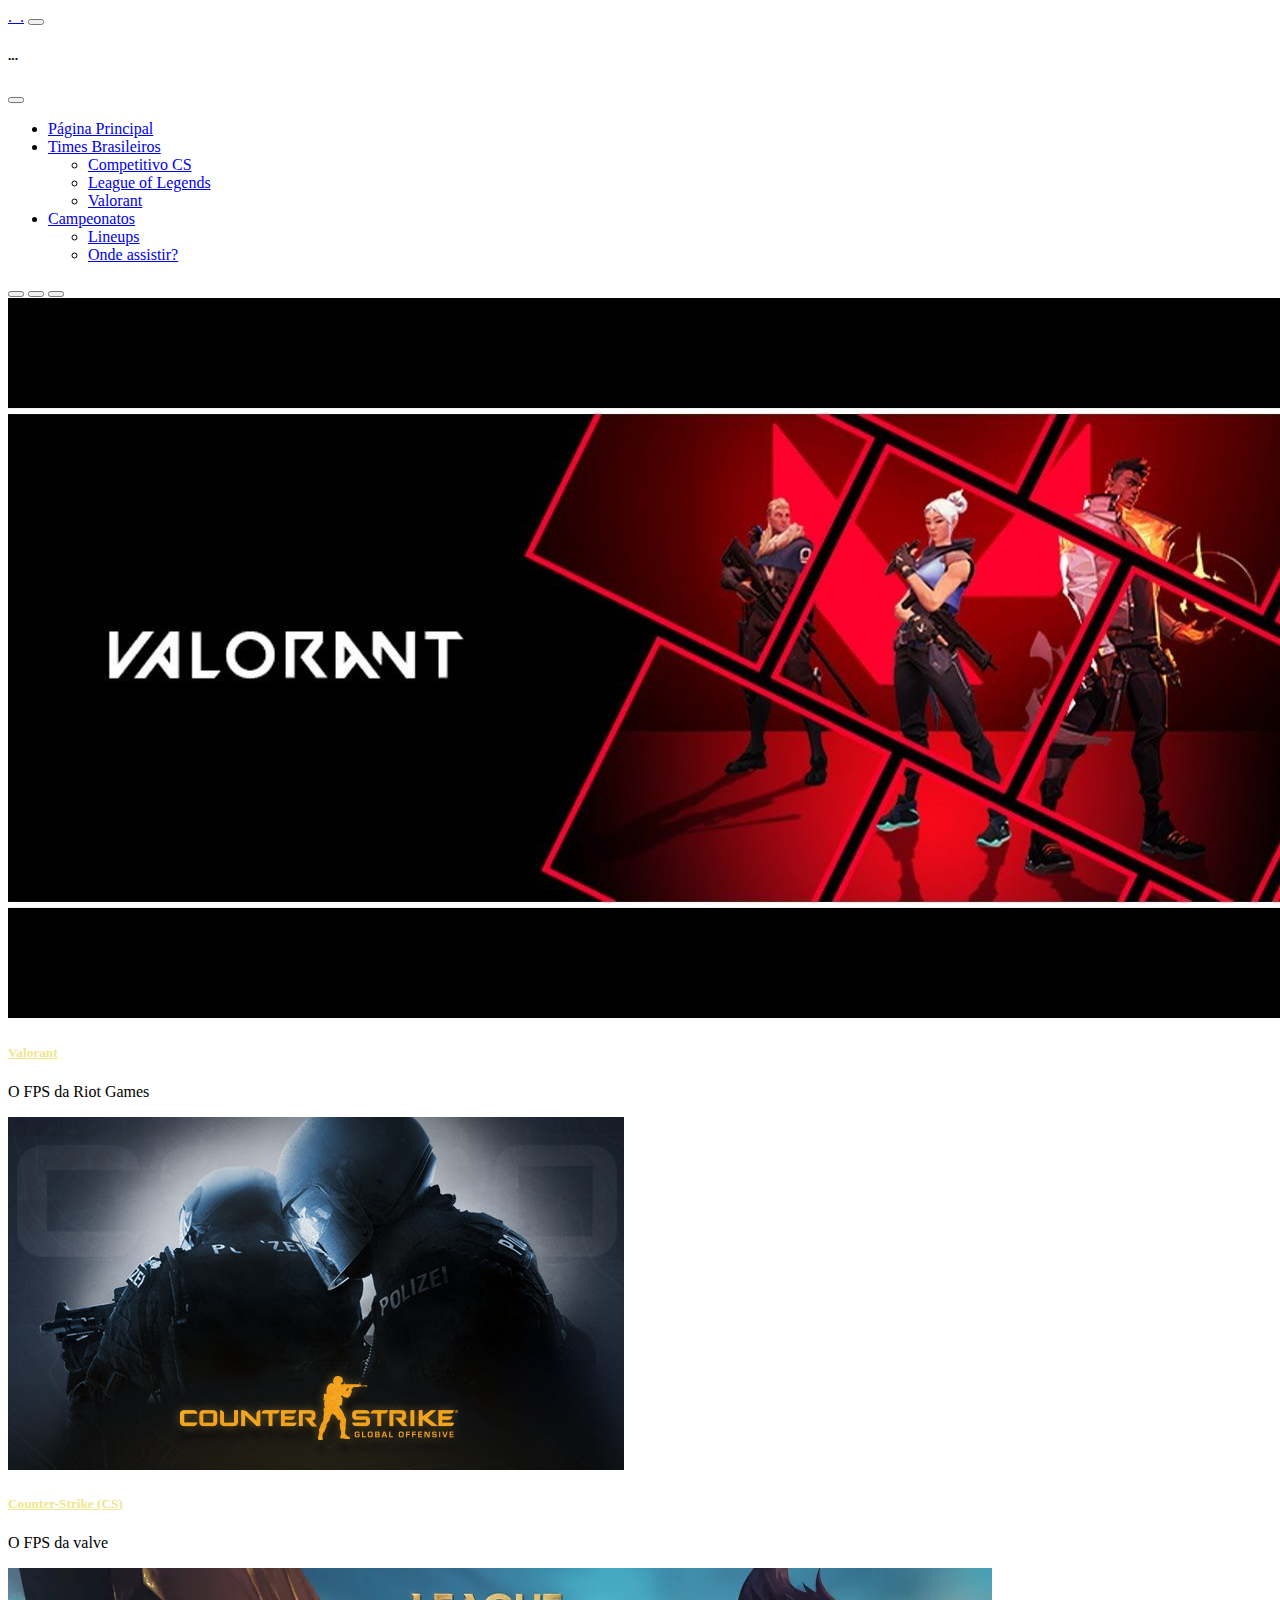
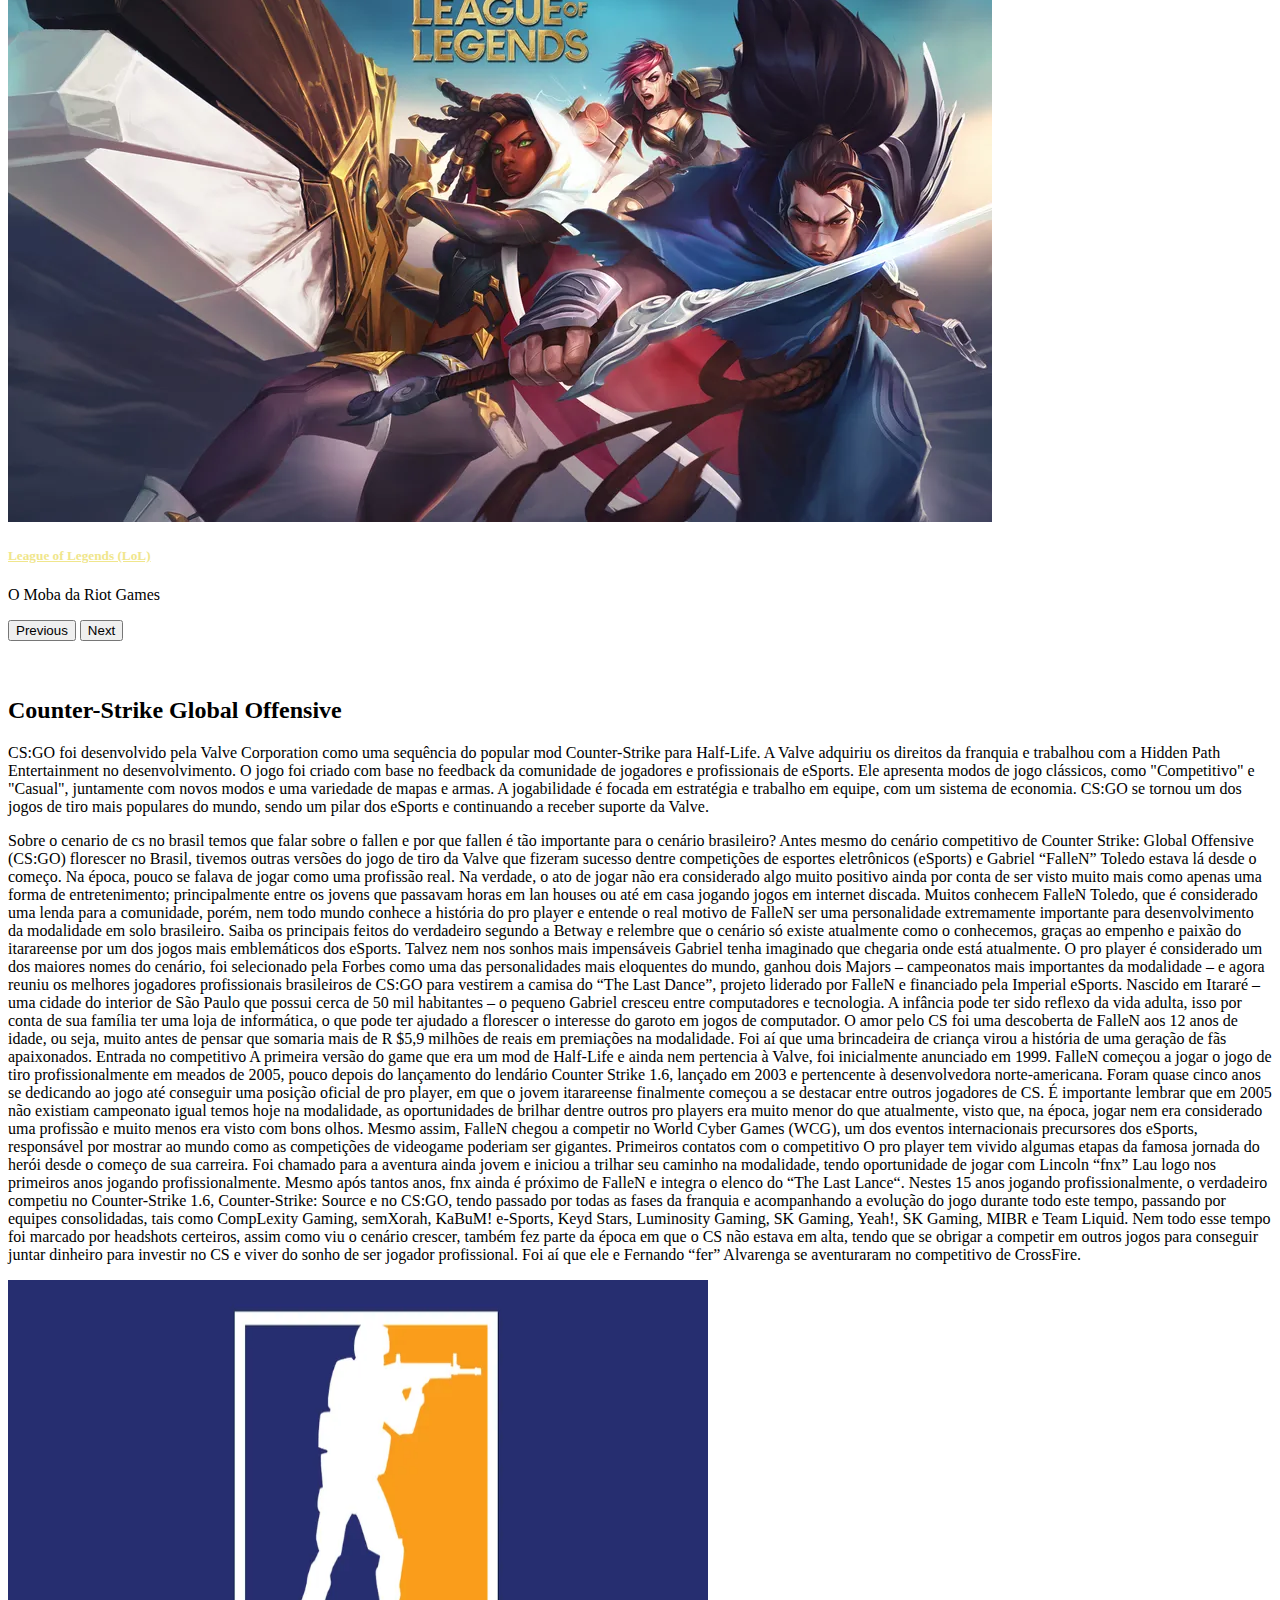
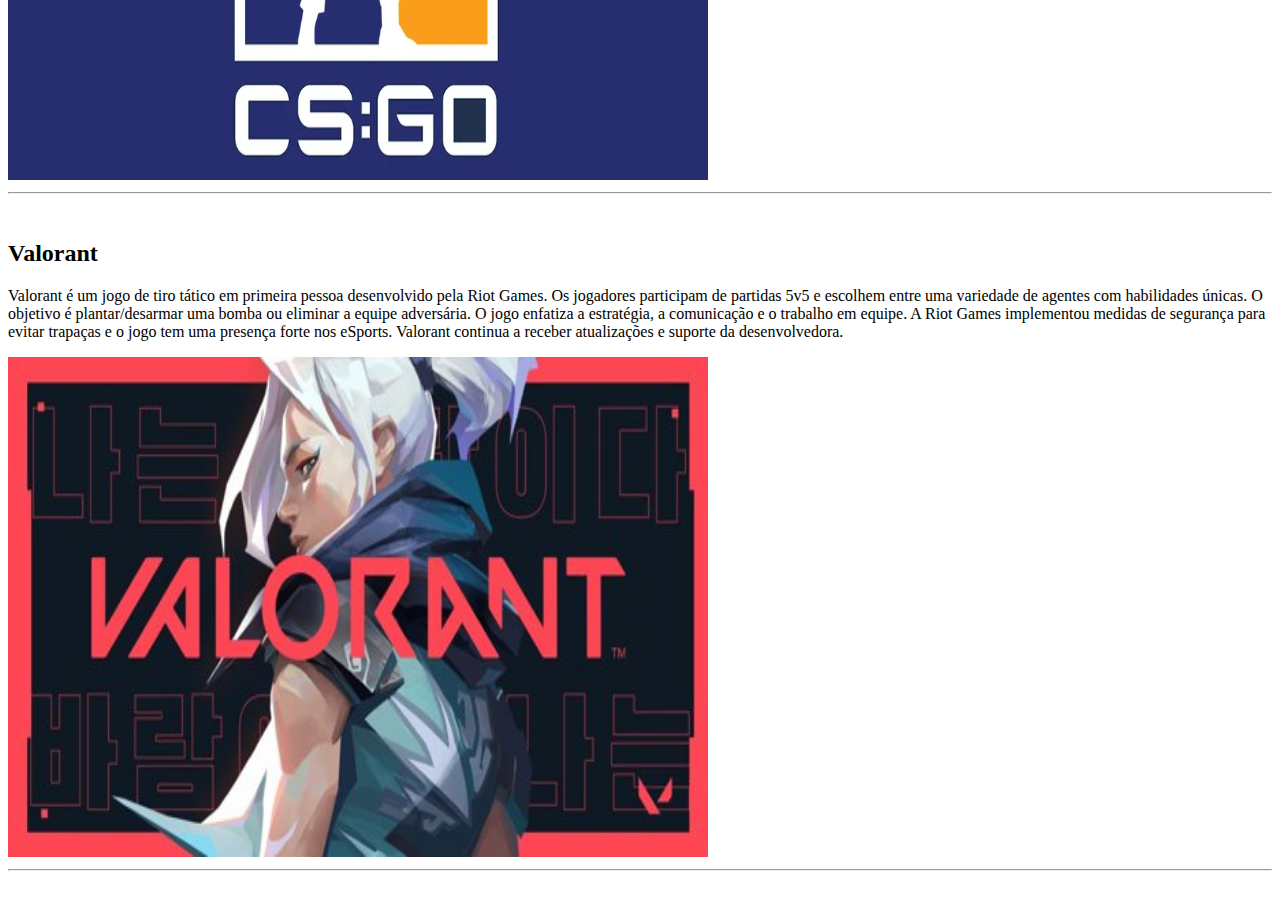
<file: index.html>
<!doctype html>
<html lang="en">
  <head>
    <meta charset="utf-8">
    <meta name="viewport" content="width=device-width, initial-scale=1">
    <title>Página Principal</title>
    <link href="https://cdn.jsdelivr.net/npm/bootstrap@5.3.0/dist/css/bootstrap.min.css" rel="stylesheet" integrity="sha384-9ndCyUaIbzAi2FUVXJi0CjmCapSmO7SnpJef0486qhLnuZ2cdeRhO02iuK6FUUVM" crossorigin="anonymous">
    <link rel="stylesheet" href="style.css">
  </head>
  <body>
    <nav class="navbar bg-dark border-bottom border-bottom-dark" data-bs-theme="dark">
      <div class="container-fluid">
        <a class="navbar-brand" href="#">._.</a>
        <button class="navbar-toggler" type="button" data-bs-toggle="offcanvas" data-bs-target="#offcanvasNavbar" aria-controls="offcanvasNavbar" aria-label="Toggle navigation">
          <span class="navbar-toggler-icon"></span>
        </button>
        <div class="offcanvas offcanvas-end" tabindex="-1" id="offcanvasNavbar" aria-labelledby="offcanvasNavbarLabel">
          <div class="offcanvas-header">
            <h5 class="offcanvas-title" id="offcanvasNavbarLabel">...</h5>
            <button type="button" class="btn-close" data-bs-dismiss="offcanvas" aria-label="Close"></button>
          </div>
          <div class="offcanvas-body">
            <ul class="navbar-nav justify-content-end flex-grow-1 pe-3">
              <li class="nav-item">
                <a class="nav-link active" aria-current="page" href="../index.html">Página Principal</a>
              </li>
              <li class="nav-item dropdown">
                <a class="nav-link dropdown-toggle" href="#" role="button" data-bs-toggle="dropdown" aria-expanded="false">Times Brasileiros</a>
                <ul class="dropdown-menu">
                  <li><a class="dropdown-item" href="./cs/cstimesbr.html">Competitivo CS</a></li>
                  <li><a class="dropdown-item" href="./lol/lol_timesbr.html">League of Legends</a></li>
                  <li><a class="dropdown-item" href="valorant/valorant_timesbr.html">Valorant</a></li>
                </ul>
              </li>
              <li class="nav-item dropdown">
                <a class="nav-link dropdown-toggle" href="#" role="button" data-bs-toggle="dropdown" aria-expanded="false">
                  Campeonatos
                </a>
                <ul class="dropdown-menu">
                  <li><a class="dropdown-item" href="#">Lineups</a></li>
                  <li><a class="dropdown-item" href="#">Onde assistir?</a></li>
                </ul>
              </li>
            </ul>
          </div>
        </div>
      </div>
    </nav>
    <div id="carouselExampleCaptions" class="carousel slide">
      <div class="carousel-indicators">
        <button type="button" data-bs-target="#carouselExampleCaptions" data-bs-slide-to="0" class="active" aria-current="true" aria-label="Slide 1"></button>
        <button type="button" data-bs-target="#carouselExampleCaptions" data-bs-slide-to="1" aria-label="Slide 2"></button>
        <button type="button" data-bs-target="#carouselExampleCaptions" data-bs-slide-to="2" aria-label="Slide 3"></button>
      </div>
      <div class="carousel-inner">
        <div class="carousel-item active">
          <img src="./imgs/Valorant_carousel.jpg" class="d-block w-100" alt="Valorant">
          <div class="carousel-caption d-none d-md-block">
           <a class="nomejogo" href="valorant/valorant_principal.html"> <h5>Valorant</h5></a>
            <p>O FPS da Riot Games</p>
          </div>
        </div>
        <div class="carousel-item">
          <img src="./imgs/csgo_carousel.jpg" class="d-block w-100" alt="Counter-Strike">
          <div class="carousel-caption d-none d-md-block">
            <a class="nomejogo" href="cs/csprincipal.html"><h5>Counter-Strike (CS)</h5></a>
            <p>O FPS da valve</p>
          </div>
        </div>
        <div class="carousel-item">
          <img src="./imgs/League_of_Legends_carousel.jpg" class="d-block w-100" alt="League of Legends">
          <div class="carousel-caption d-none d-md-block">
           <a class="nomejogo" href="lol/lol_principal.html"> <h5>League of Legends (LoL)</h5></a>
            <p>O Moba da Riot Games</p>
          </div>
        </div>
      </div>
      <button class="carousel-control-prev" type="button" data-bs-target="#carouselExampleCaptions" data-bs-slide="prev">
        <span class="carousel-control-prev-icon" aria-hidden="true"></span>
        <span class="visually-hidden">Previous</span>
      </button>
      <button class="carousel-control-next" type="button" data-bs-target="#carouselExampleCaptions" data-bs-slide="next">
        <span class="carousel-control-next-icon" aria-hidden="true"></span>
        <span class="visually-hidden">Next</span>
      </button>
    </div>
    <br>
    <br>
    <div class="row featurette">
      <div class="col-md-7">
        <h2 class="featurette-heading fw-normal lh-1">Counter-Strike Global Offensive</h2>
        <p class="lead">CS:GO foi desenvolvido pela Valve Corporation como uma sequência do popular mod Counter-Strike para Half-Life. A Valve adquiriu os direitos da franquia e trabalhou com a Hidden Path Entertainment no desenvolvimento. O jogo foi criado com base no feedback da comunidade de jogadores e profissionais de eSports. Ele apresenta modos de jogo clássicos, como "Competitivo" e "Casual", juntamente com novos modos e uma variedade de mapas e armas. A jogabilidade é focada em estratégia e trabalho em equipe, com um sistema de economia. CS:GO se tornou um dos jogos de tiro mais populares do mundo, sendo um pilar dos eSports e continuando a receber suporte da Valve.</p>
        <p class="lead">
          Sobre o cenario de cs no brasil temos que falar sobre o fallen e por que fallen é tão importante para o cenário
          brasileiro?
  
          Antes mesmo do cenário competitivo de Counter Strike: Global Offensive (CS:GO) florescer no Brasil, tivemos
          outras versões do jogo de tiro da Valve que fizeram sucesso dentre competições de esportes eletrônicos (eSports)
          e Gabriel “FalleN” Toledo estava lá desde o começo.
  
          Na época, pouco se falava de jogar como uma profissão real. Na verdade, o ato de jogar não era considerado algo
          muito positivo ainda por conta de ser visto muito mais como apenas uma forma de entretenimento; principalmente
          entre os jovens que passavam horas em lan houses ou até em casa jogando jogos em internet discada.
  
          Muitos conhecem FalleN Toledo, que é considerado uma lenda para a comunidade, porém, nem todo mundo conhece a
          história do pro player e entende o real motivo de FalleN ser uma personalidade extremamente importante para
          desenvolvimento da modalidade em solo brasileiro.
  
          Saiba os principais feitos do verdadeiro segundo a Betway e relembre que o cenário só existe atualmente como o
          conhecemos, graças ao empenho e paixão do itarareense por um dos jogos mais emblemáticos dos eSports.
  
          Talvez nem nos sonhos mais impensáveis Gabriel tenha imaginado que chegaria onde está atualmente.
  
          O pro player é considerado um dos maiores nomes do cenário, foi selecionado pela Forbes como uma das
          personalidades mais eloquentes do mundo, ganhou dois Majors – campeonatos mais importantes da modalidade – e
          agora reuniu os melhores jogadores profissionais brasileiros de CS:GO para vestirem a camisa do “The Last
          Dance”, projeto liderado por FalleN e financiado pela Imperial eSports.
  
          Nascido em Itararé – uma cidade do interior de São Paulo que possui cerca de 50 mil habitantes – o pequeno
          Gabriel cresceu entre computadores e tecnologia.
  
          A infância pode ter sido reflexo da vida adulta, isso por conta de sua família ter uma loja de informática, o
          que pode ter ajudado a florescer o interesse do garoto em jogos de computador.
  
          O amor pelo CS foi uma descoberta de FalleN aos 12 anos de idade, ou seja, muito antes de pensar que somaria
          mais de R $5,9 milhões de reais em premiações na modalidade. Foi aí que uma brincadeira de criança virou a
          história de uma geração de fãs apaixonados.
  
          Entrada no competitivo
  
          A primeira versão do game que era um mod de Half-Life e ainda nem pertencia à Valve, foi inicialmente anunciado
          em 1999. FalleN começou a jogar o jogo de tiro profissionalmente em meados de 2005, pouco depois do lançamento
          do lendário Counter Strike 1.6, lançado em 2003 e pertencente à desenvolvedora norte-americana.
  
          Foram quase cinco anos se dedicando ao jogo até conseguir uma posição oficial de pro player, em que o jovem
          itarareense finalmente começou a se destacar entre outros jogadores de CS.
  
          É importante lembrar que em 2005 não existiam campeonato igual temos hoje na modalidade, as oportunidades de
          brilhar dentre outros pro players era muito menor do que atualmente, visto que, na época, jogar nem era
          considerado uma profissão e muito menos era visto com bons olhos.
  
          Mesmo assim, FalleN chegou a competir no World Cyber Games (WCG), um dos eventos internacionais precursores dos
          eSports, responsável por mostrar ao mundo como as competições de videogame poderiam ser gigantes.
  
          Primeiros contatos com o competitivo
  
          O pro player tem vivido algumas etapas da famosa jornada do herói desde o começo de sua carreira. Foi chamado
          para a aventura ainda jovem e iniciou a trilhar seu caminho na modalidade, tendo oportunidade de jogar com
          Lincoln “fnx” Lau logo nos primeiros anos jogando profissionalmente. Mesmo após tantos anos, fnx ainda é próximo
          de FalleN e integra o elenco do “The Last Lance“.
  
          Nestes 15 anos jogando profissionalmente, o verdadeiro competiu no Counter-Strike 1.6, Counter-Strike: Source e
          no CS:GO, tendo passado por todas as fases da franquia e acompanhando a evolução do jogo durante todo este
          tempo, passando por equipes consolidadas, tais como CompLexity Gaming, semXorah, KaBuM! e-Sports, Keyd Stars,
          Luminosity Gaming, SK Gaming, Yeah!, SK Gaming, MIBR e Team Liquid.
  
          Nem todo esse tempo foi marcado por headshots certeiros, assim como viu o cenário crescer, também fez parte da
          época em que o CS não estava em alta, tendo que se obrigar a competir em outros jogos para conseguir juntar
          dinheiro para investir no CS e viver do sonho de ser jogador profissional. Foi aí que ele e Fernando “fer”
          Alvarenga se aventuraram no competitivo de CrossFire.
      </div>
      <div class="col-md-5">
       <img src="./imgs/csgo_desc.jpg" height="500px" width="700px"> 
      </div>
    </div>
<hr>
<br>
    <div class="row featurette">
      <div class="col-md-7 order-md-2">
        <h2 class="featurette-heading fw-normal lh-1">Valorant</h2>
        <p class="lead">Valorant é um jogo de tiro tático em primeira pessoa desenvolvido pela Riot Games. Os jogadores participam de partidas 5v5 e escolhem entre uma variedade de agentes com habilidades únicas. O objetivo é plantar/desarmar uma bomba ou eliminar a equipe adversária. O jogo enfatiza a estratégia, a comunicação e o trabalho em equipe. A Riot Games implementou medidas de segurança para evitar trapaças e o jogo tem uma presença forte nos eSports. Valorant continua a receber atualizações e suporte da desenvolvedora.</p>
      </div>
      <div class="col-md-5 order-md-1">
      <img src="./imgs/valorant descricao.jpg " height="500px" width="700px">  
      </div>
    </div>
    <hr>
<br>

    <script src="https://cdn.jsdelivr.net/npm/bootstrap@5.3.0/dist/js/bootstrap.bundle.min.js" integrity="sha384-geWF76RCwLtnZ8qwWowPQNguL3RmwHVBC9FhGdlKrxdiJJigb/j/68SIy3Te4Bkz" crossorigin="anonymous"></script>
  </body>
</html>
</file>
<file: style.css>
.nomejogo {
    color: khaki;
  }
</file>
